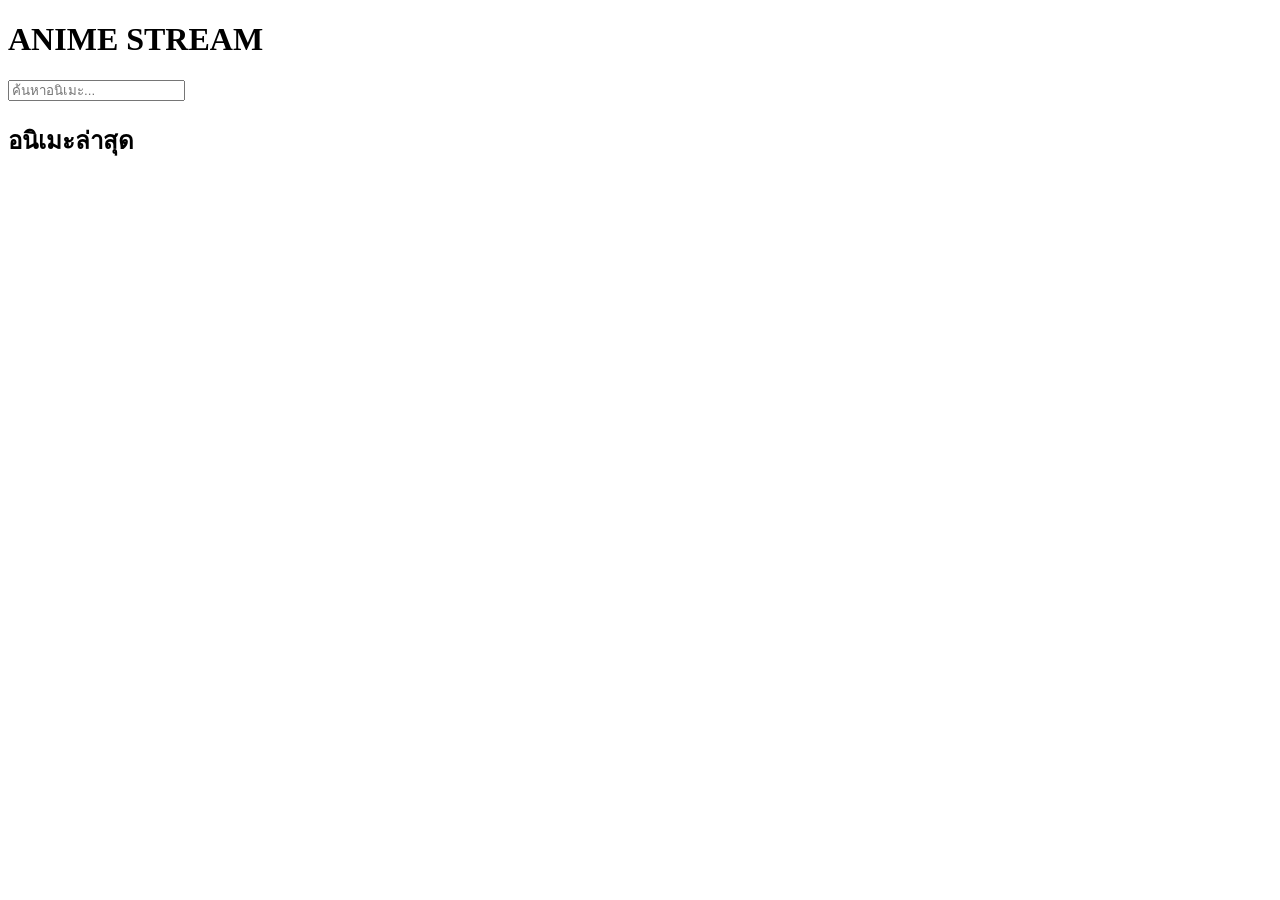
<file: index.html>
<!DOCTYPE html>
<html lang="th">
<head>
    <meta charset="UTF-8">
    <meta name="viewport" content="width=device-width, initial-scale=1.0">
    <title>ANIME STREAM - ดูอนิเมะออนไลน์</title>
    <link rel="stylesheet" href="style.css">
</head>
<body>

    <header>
        <h1>ANIME STREAM</h1>
        <div class="search-box">
            <input type="text" placeholder="ค้นหาอนิเมะ...">
        </div>
    </header>

    <div class="container">
        <h2 style="margin-bottom: 20px;">อนิเมะล่าสุด</h2>
        <div class="anime-grid" id="anime-display">
            </div>
    </div>

    <script src="data.js"></script>
    <script>
        // โค้ดสำหรับแสดงผลอนิเมะ
        const display = document.getElementById('anime-display');
        
        animeList.forEach(anime => {
            display.innerHTML += `
                <div class="anime-card">
                    <span class="badge">${anime.status}</span>
                    <img src="${anime.image}" alt="${anime.title}">
                    <div class="anime-info">
                        <h3>${anime.title}</h3>
                    </div>
                </div>
            `;
        });
    </script>
</body>
</html>
</file>
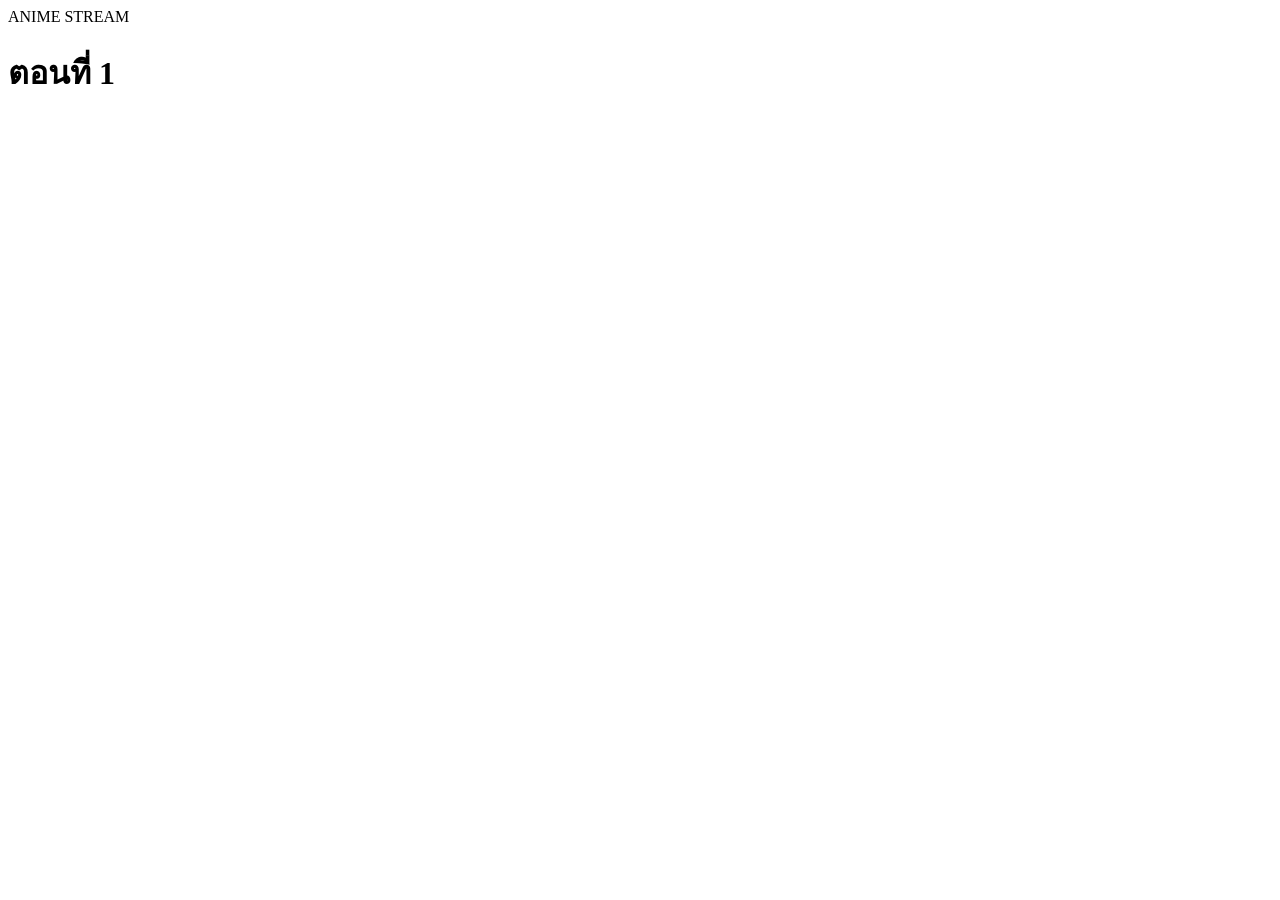
<file: watch.html>
<!DOCTYPE html>
<html>
<head>
<title>Watch</title>
<link rel="stylesheet" href="style.css">
</head>

<body>

<header>
<div class="logo">ANIME STREAM</div>
</header>

<div class="container">

<h1>ตอนที่ 1</h1>

<iframe
width="100%"
height="500"
src="https://www.youtube.com/embed/EE-xtCF3T94"
frameborder="0"
allowfullscreen>
</iframe>

</div>

</body>
</html>
</file>
<file: style.css>
.anime-card img {
    width: 100%;
    height: 250px; /* กำหนดความสูงให้แน่นอน */
    object-fit: cover; /* บังคับให้รูปเต็มกรอบโดยไม่เบี้ยว */
    border-bottom: 2px solid #66fcf1; /* เพิ่มเส้นใต้รูปให้ดูเท่ */
}

.anime-info h3 {
    padding: 10px;
    font-size: 14px;
    color: #ffffff;
    text-align: center;
}

/* เพิ่มเงาให้การ์ด */
.anime-card {
    box-shadow: 0 4px 8px rgba(0,0,0,0.5);
}
</file>
